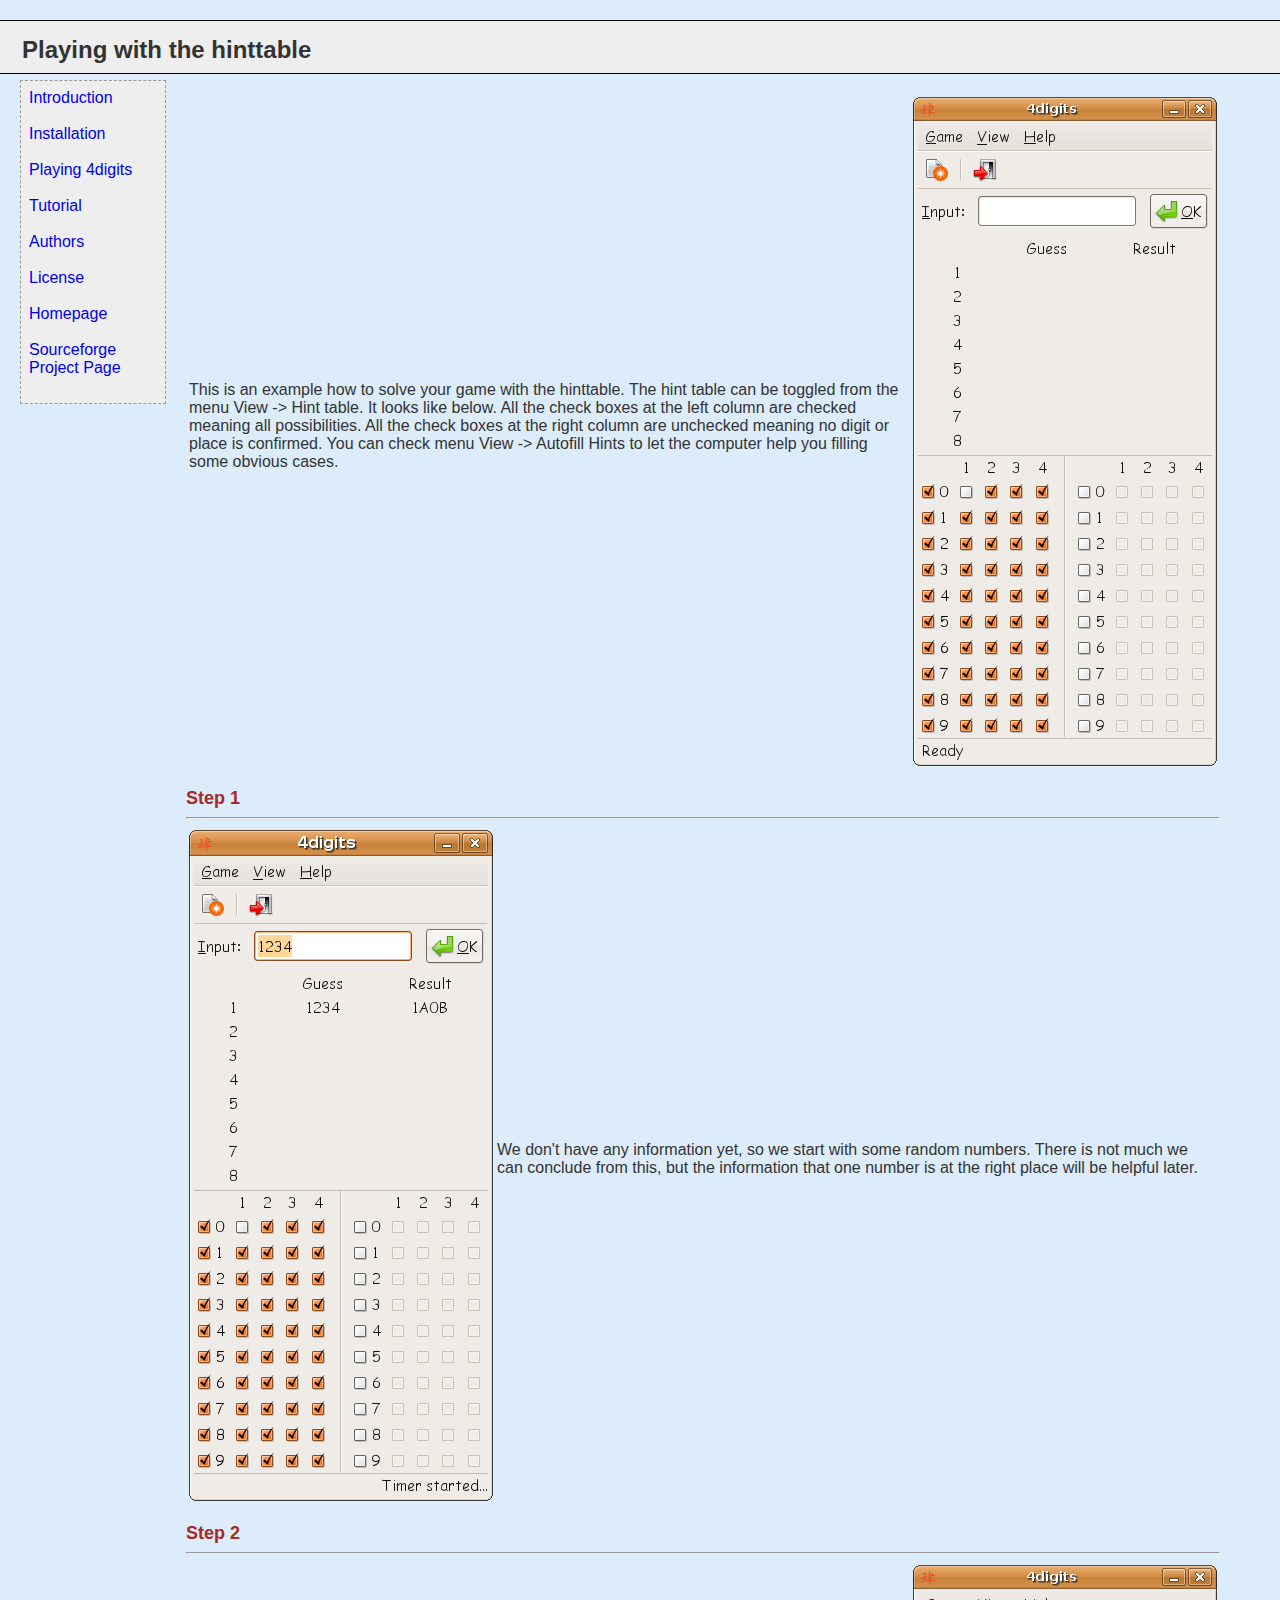
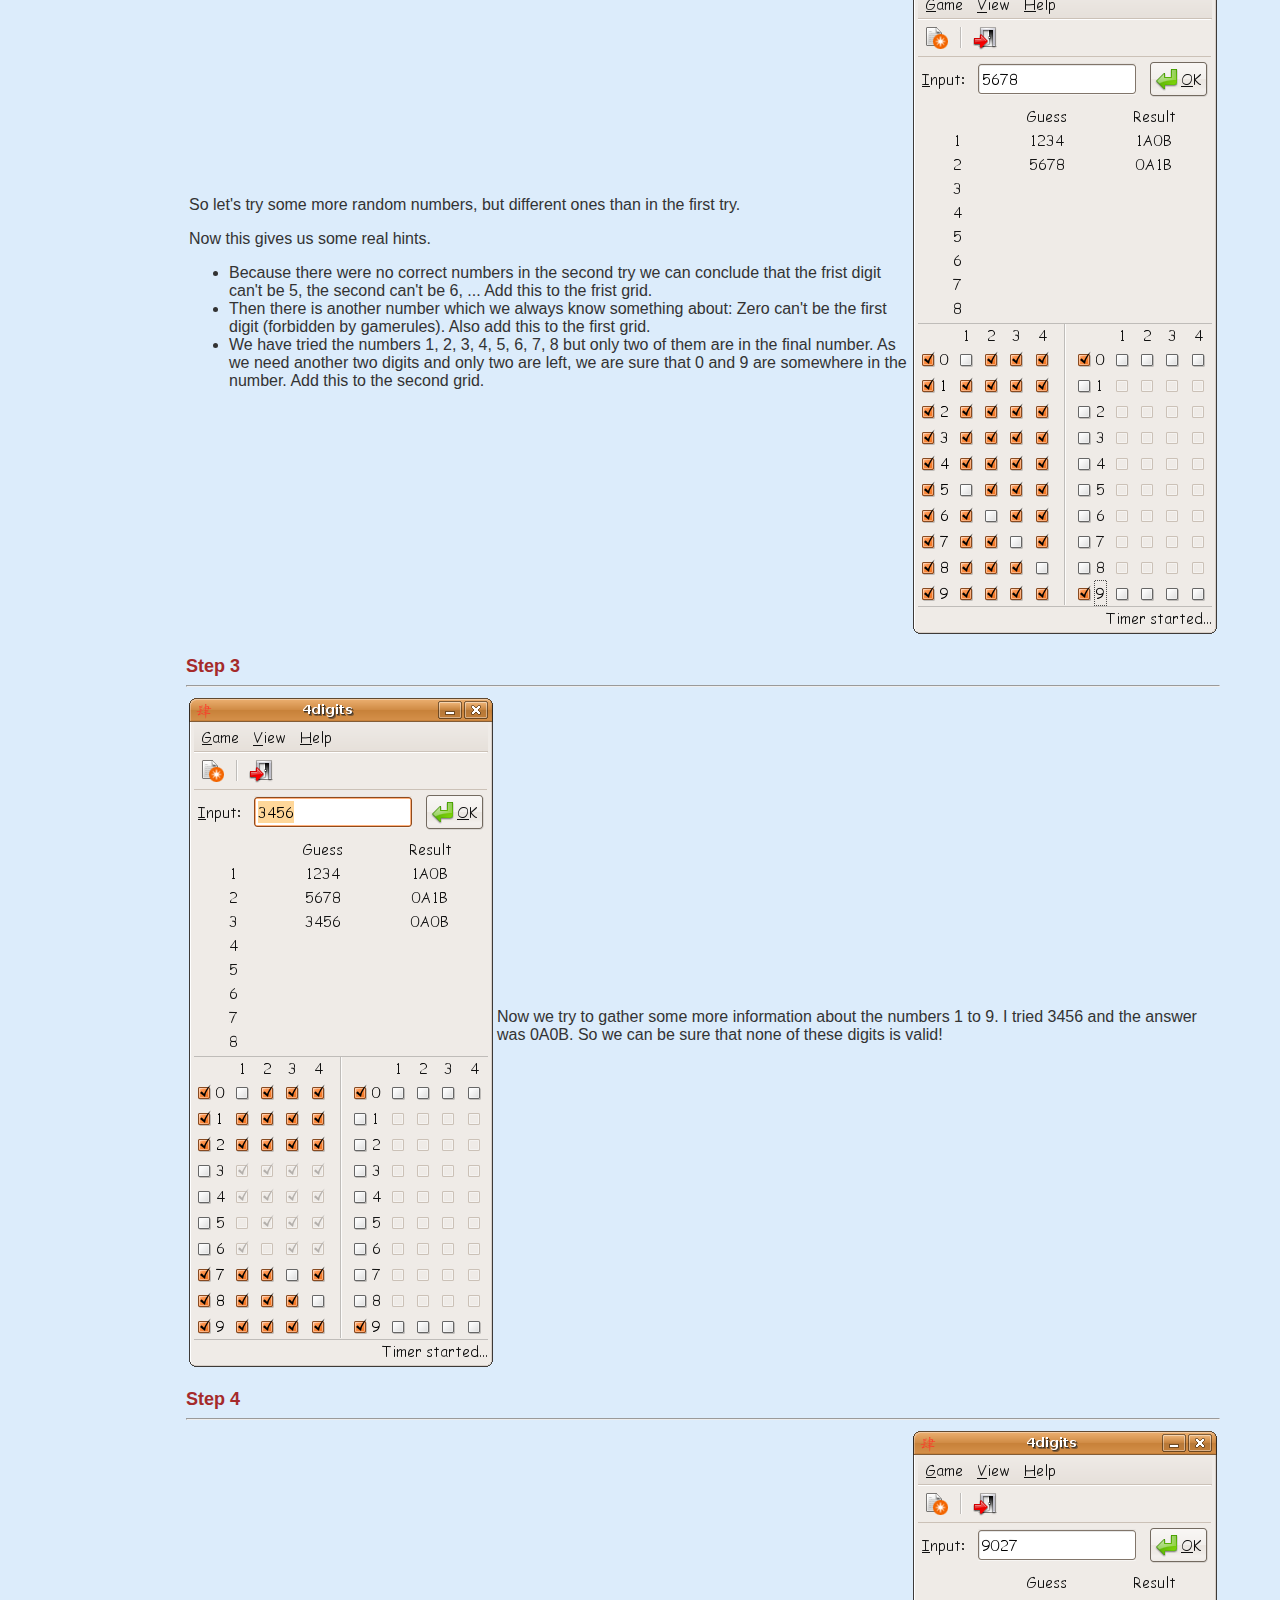
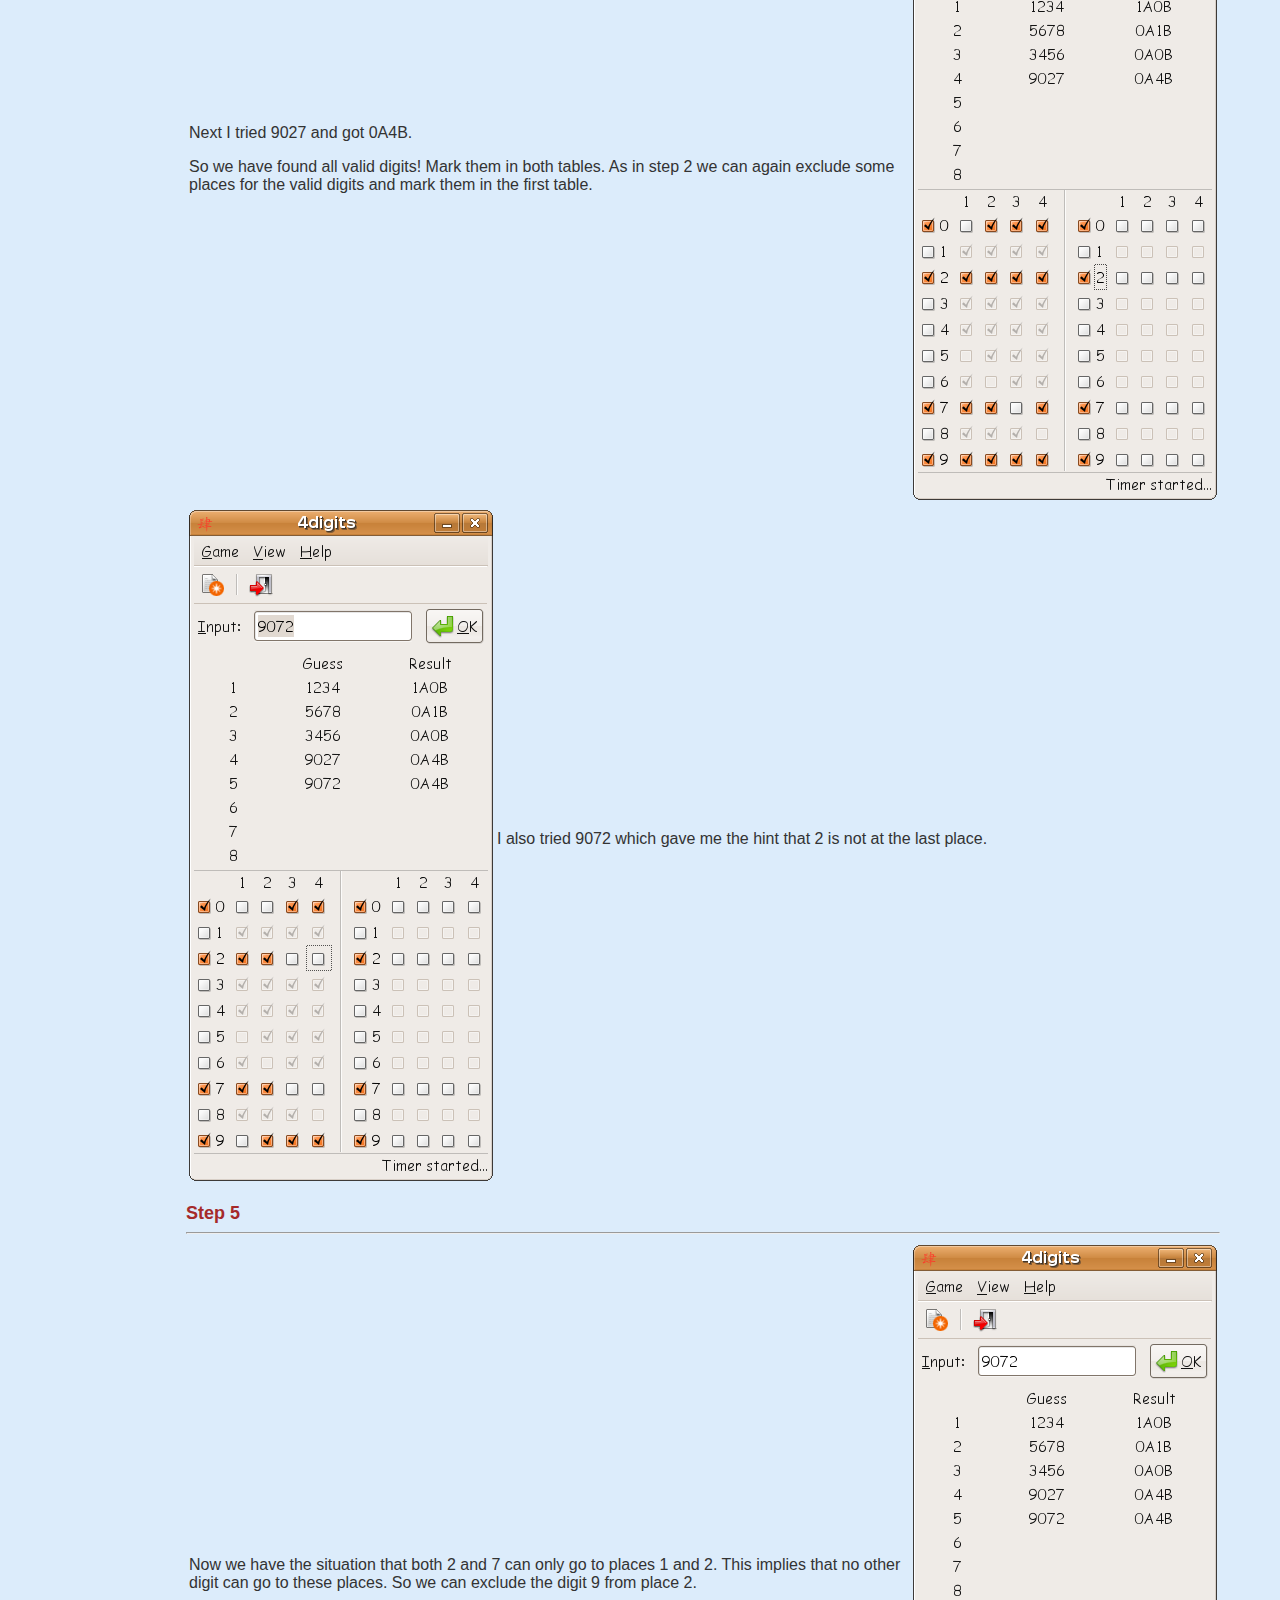
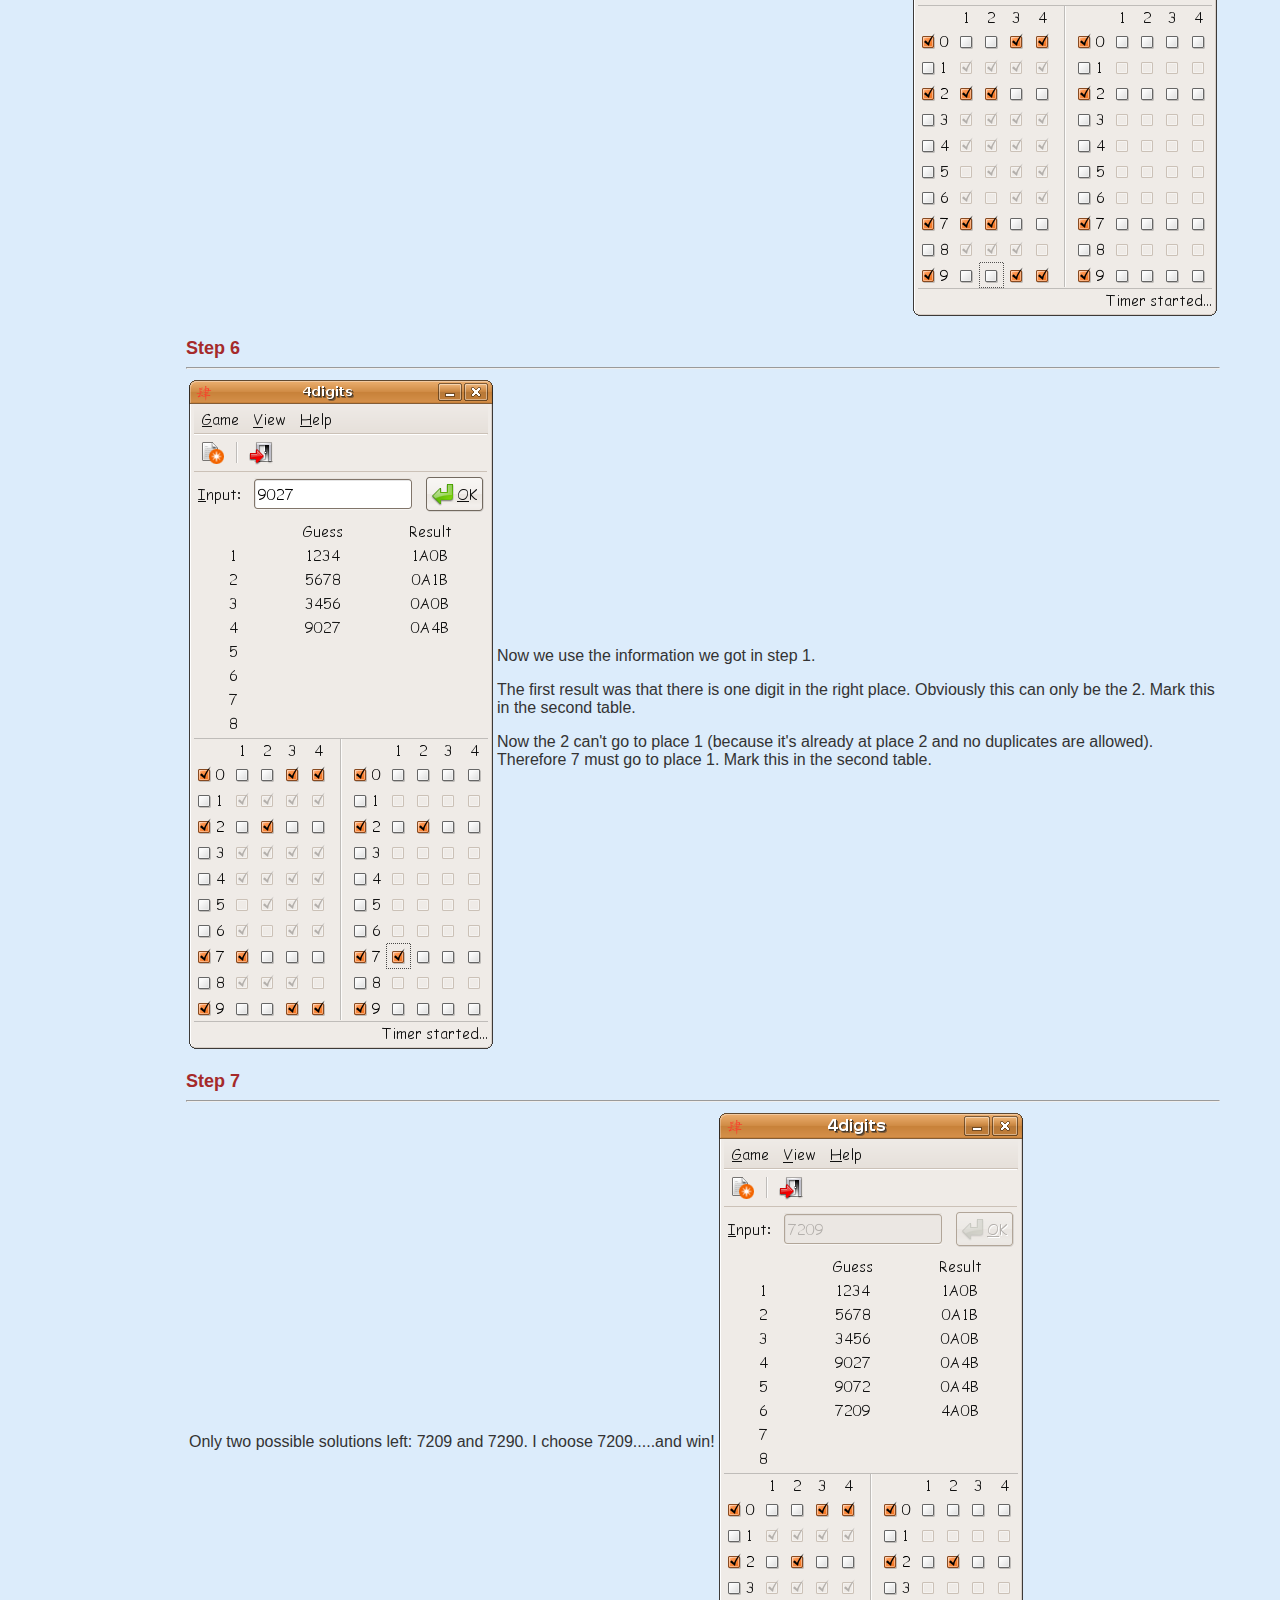
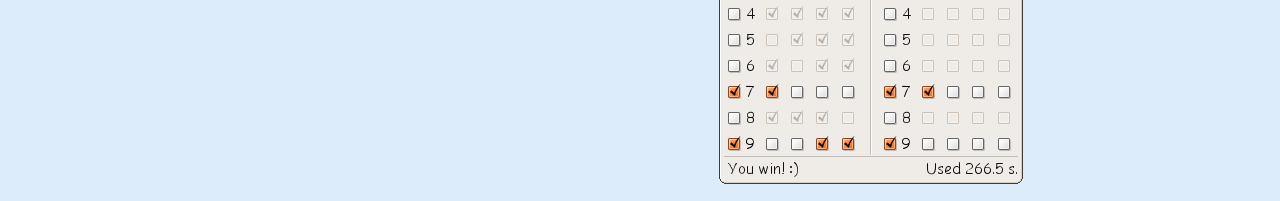
<file: doc/hinttable.html>
<?xml version="1.0" encoding="utf-8" ?>
<!DOCTYPE html PUBLIC "-//W3C//DTD XHTML 1.0 Strict//EN"
"http://www.w3.org/TR/xhtml1/DTD/xhtml1-strict.dtd">
<html xmlns="http://www.w3.org/1999/xhtml" xml:lang="en">
    <head>
        <title>4digit - Hinttable</title>
        <meta http-equiv="content-type" content='text/html; charset=utf-8' />
        <link rel="stylesheet" type="text/css" href="4digits_manual.css" />
    </head>
    <body>
        <div id="Header">
            <table summary="Canned page header" cellpadding="0" style="width: 100%">
                <tbody>
                    <tr>
                        <td style="width: 80%">
                            Playing with the hinttable
                        </td>
                    </tr>
                </tbody>
            </table>
        </div>
        <div id="Menu">
            <a href="index.html#intro" name="intro-toc">Introduction</a><br /><br />
            <a href="index.html#intall" name="install-toc">Installation</a><br /><br />
            <a href="index.html#play" name='play-toc'>Playing 4digits</a><br /><br />
            <a href="index.html#tutorial" name='tutorial-toc'>Tutorial</a><br /><br />
            <a href="index.html#author" name='author-toc'>Authors</a><br /> <br />
            <a href="index.html#license" name='license-toc'>License</a><br /> <br />
            <a href="http://fourdigits.sourceforge.net">Homepage</a><br /> <br />
            <a href="http://sourceforge.net/projects/fourdigits">Sourceforge Project Page</a><br /> <br />
        </div>
        <div id="Content">
            <table>
                <tr>
                    <td><p>This is an example how to solve your game with the hinttable. The hint table can be toggled from the menu View -> Hint table. It looks like below. All the check boxes at the left column are checked meaning all possibilities. All the check boxes at the right column are unchecked meaning no digit or place is confirmed. You can check menu View -> Autofill Hints to let the computer help you filling some obvious cases.</p></td>
                    <td><img src="hinttable.png" alt='hint table' /></td>
                </tr>
            </table>

            <h2>Step 1</h2>
            <hr />
            <table>
                <tr>
                    <td><img src="step1.png" alt="Step 1" /></td>
                    <td>
                        <p>We don't have any information yet, so we start with some random numbers. There is not much we can conclude from this, but the information that one number is at the right place will be helpful later.</p></td>
                </tr>
            </table>

            <h2>Step 2</h2>
            <hr />
            <table>
                <tr>
                    <td><p>So let's try some more random numbers, but different ones than in the first try.</p>
                        <p> Now this gives us some real hints.</p>
                        <ul>
                            <li> Because there were no correct numbers in the second try we can conclude that the frist digit can't be 5, the second can't be 6, ... Add this to the frist grid.</li>
                            <li> Then there is another number which we always know something about: Zero can't be the first digit (forbidden by gamerules). Also add this to the first grid.</li>
                            <li> We have tried the numbers 1, 2, 3, 4, 5, 6, 7, 8 but only two of them are in the final number. As we need another two digits and only two are left, we are sure that 0 and 9 are somewhere in the number. Add this to the second grid.</li>
                    </ul></td>
                    <td><img src="step2.png" alt="Step 2" /></td>
                </tr>
            </table>

            <h2>Step 3</h2>
            <hr />
            <table>
                <tr>
                    <td><img src="step3.png" alt="Step 3" /></td>
                    <td><p>Now we try to gather some more information about the numbers 1 to 9. I tried 3456 and the answer was 0A0B. So we can be sure that none of these digits is valid!</p></td>
                </tr>
            </table>

            <h2>Step 4</h2>
            <hr />
            <table>
                <tr>
                    <td><p>Next I tried 9027 and got 0A4B.</p>
                        <p> So we have found all valid digits! Mark them in both tables. As in step 2 we can again exclude some places for the valid digits and mark them in the first table.</p></td>
                    <td><img src="step4-1.png" alt="Step 5" /></td>
                </tr>
            </table>
            <table>
                <tr>
                    <td><img src="step4-2.png" alt="Step 6" /></td>
                    <td><p>I also tried 9072 which gave me the hint that 2 is not at the last place.</p></td>
                </tr>
            </table>

            <h2>Step 5</h2>
            <hr />
            <table>
                <tr>
                    <td><p>Now we have the situation that both 2 and 7 can only go to places 1 and 2. This implies that no other digit can go to these places. So we can exclude the digit 9 from place 2.</p></td>
                    <td><img src="step5.png" alt="Step 7" /></td>
                </tr>
            </table>

            <h2>Step 6</h2>
            <hr />
            <table>
                <tr>
                    <td><img src="step6.png" alt="Step 8" /></td>
                    <td><p>Now we use the information we got in step 1.</p>
                        <p>The first result was that there is one digit in the right place. Obviously this can only be the 2. Mark this in the second table.</p>
                        <p>Now the 2 can't go to place 1 (because it's already at place 2 and no duplicates are allowed). Therefore 7 must go to place 1. Mark this in the second table.</p></td>
                </tr>
            </table>

            <h2>Step 7</h2>
            <hr />
            <table>
                <tr>
                    <td><p>Only two possible solutions left: 7209 and 7290. I choose 7209.....and win!</p></td>
                    <td><img src="step7.png" alt="Step 9" /></td>
                </tr>
            </table>
        </div>
    </body>
</html>
</file>
<file: doc/4digits_manual.css>
/* Originally cribbed from http://bluerobot.com/web/layouts/layout1.html
 * However, people who merge the hotlink colors are evil and should be killed, 
 * so I removed that.  Fixing font sizes in pixels is evil, too; is much as 
 * possible I has move all dimensions to be relative to the associated font 
 * size. Finally, light grey is a great background color, but lousy for
 * foreground text on white.
 */

body {
    margin:0;
    padding:0;
    font-family: helvetica, sans-serif;
    color:#333;
    background-color:#dcecfb;
}
p {
    font-family: helvetica, sans-serif;
    margin:0 0 1em 0;
    padding:0;
}
#Content>p {text-indent:2em; margin:0;}
#Content>p+p {text-indent:2em; margin-top: 1ex;}

h1 {
    font-size: x-large;
    margin-bottom: 0.25ex;
}
h2 {
    font-size: large;
    margin-bottom: 0.25ex;
    color:#a52a2a
}

table {

}

a {
    text-decoration:none;
    font-family:verdana, arial, helvetica, sans-serif;
}
a:hover {background-color:#ccc;}

#Header {
    font-weight:600;
    font-size: x-large; /* should be same as an h1 header */
    margin:20px 0 10px 0;
    padding:1.0ex 0 2.0ex 20px;
    border-style:solid;
    border-color:black;
    border-width:1px 0;
    background-color:#eee;

    /* Here is the ugly brilliant hack that protects IE5/Win from its own
    stupidity.  Thanks to Tantek Celik for the hack and to Eric Costello
    for publicizing it.  IE5/Win incorrectly parses the "\"}"" value,
    prematurely closing the style declaration. The incorrect IE5/Win value
    is above, while the correct value is below. See
    http://glish.com/css/hacks.asp for details. */

voice-family: "\"}\"";
voice-family:inherit;
height:1ex+3px;	/* UNTESTED!  Was 14px */
}
/* I've heard this called the "be nice to Opera 5" rule. Basically, it
feeds correct length values to user agents that exhibit the parsing
error exploited above yet get the CSS box model right and understand
the CSS2 parent-child selector. ALWAYS include a "be nice to Opera 5"
rule every time you use the Tantek Celik hack (above). */
body>#Header {height:14px;}

#Content {
    /* Left margin is menu width + 3em
     */
margin:0 50px 0px 11em;
padding:10px;
}

#Menu {
    position:fixed;
    top:80px;
    left:20px;
    width:120px;
    padding:0.5em;
    background-color:#eee;
    border:1px dashed #999;
    /* Again, the ugly brilliant hack. */
    voice-family: "\"}\"";
    voice-family:inherit;
    width:8em;
}
/* Again, "be nice to Opera 5". */
body>#Menu {width:8em;}

@media print {
    #Content {
        /* Left margin is menu width + 3em
         */
margin:0 50px 50px 0;
padding:10px;
}

#Menu {
    display: none;
}

}

/* For convenience */
.centered {
    text-align: center;
    margin-left: auto;
    margin-right: auto;
}

.right {
    float:right;
    margin:0px;
}

.notebox {
    background-color:#eee;
    border:1px dashed #999;
    margin: 15px;
    font-size:small;
    text-indent: 0;
}
img {
    border: 0;
}

.code {
  font-family: monospace;
  background-color: #eee;
}
/*
Local Variables:
compile-command: "(cd ~/WWW; upload sitestyle.css)"
End:
 */
</file>
